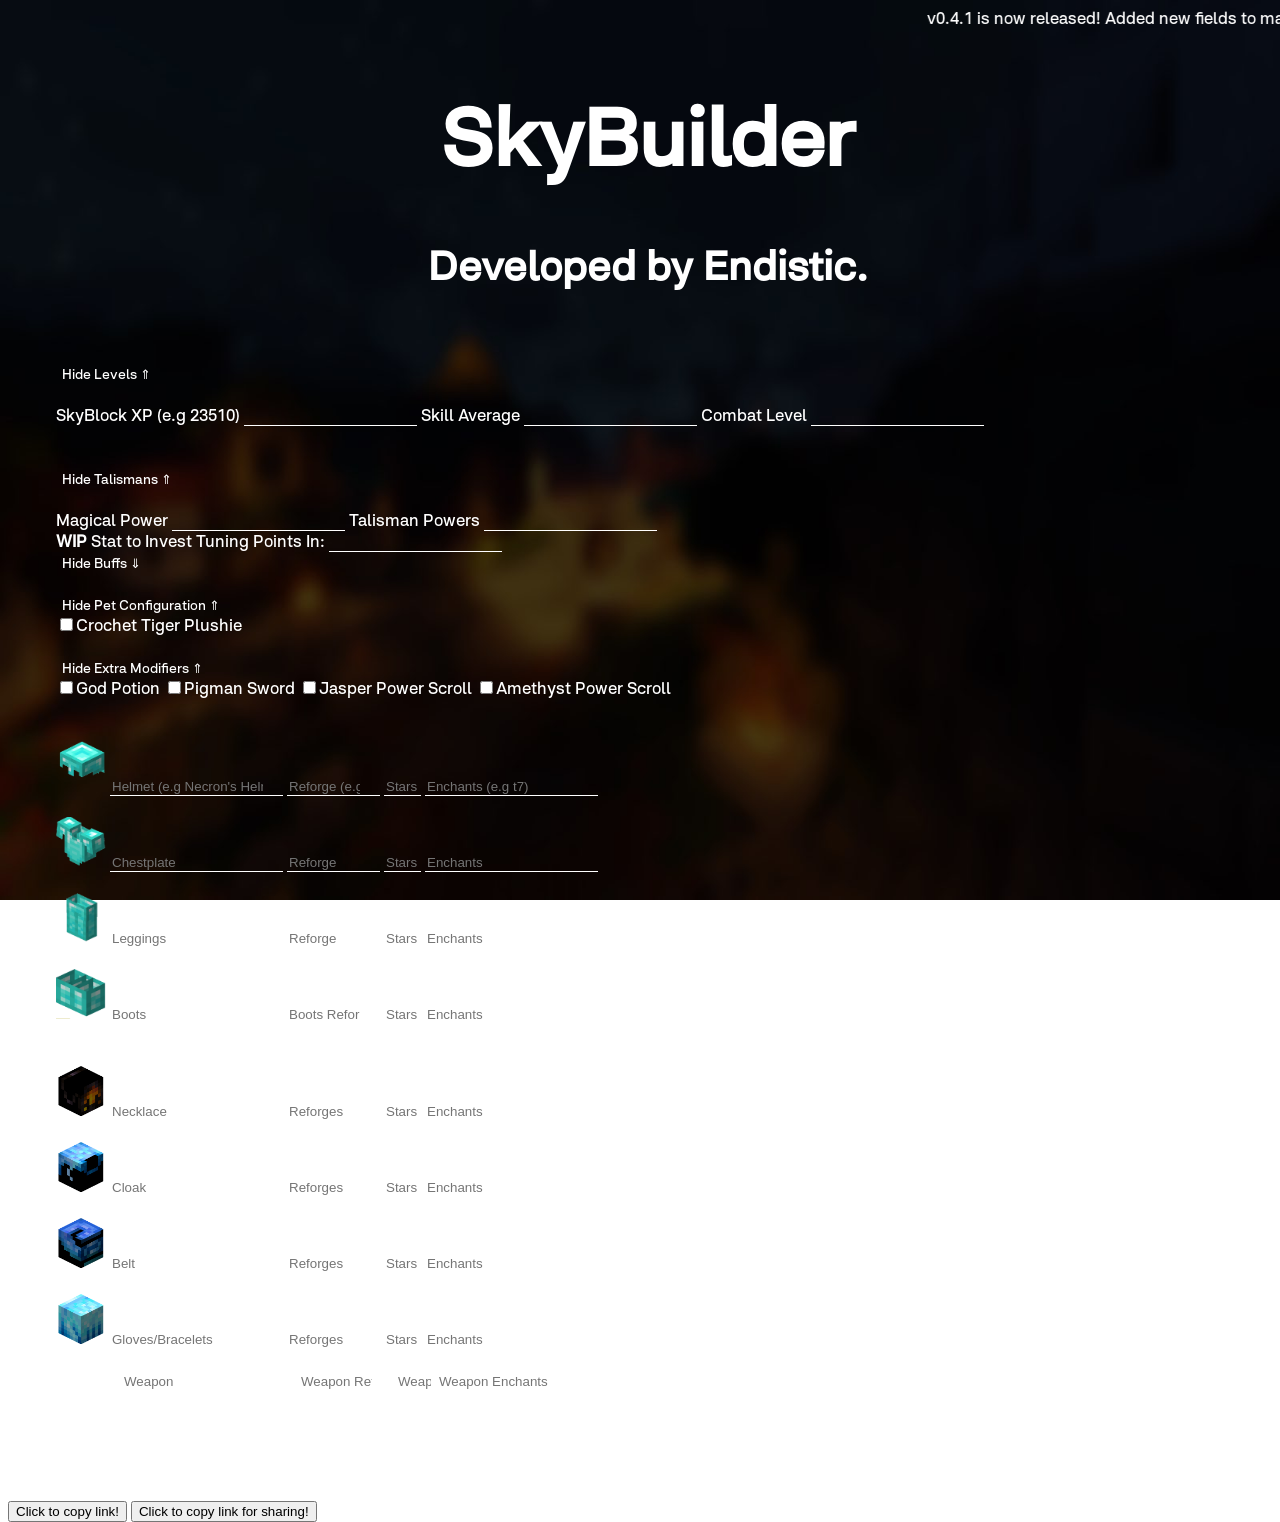
<file: index.html>
<!DOCTYPE html>
<html>

<head>
  <meta charset="utf-8">
  <meta name="viewport" content="width=device-width">
  <title>SkyBuilder</title>
  <link href="main.css" rel="stylesheet" type="text/css" />
</head>

<!--- <script src="script.js"></script>  for scripts --->

<body text="#ffffff">
  <marquee behavior="scroll" direction="left" scrollamount="20">v0.4.1 is now released! Added new fields to make
    SkyBuilder more user-intuitive.
  </marquee>

  <h1 style="text-align:center; font-size:80px;">
    SkyBuilder
  </h1>
  <h3 style="text-align:center; font-size:40px">
    Developed by Endistic.
  </h3>

  <div class="site">
    <div class="stats_container">
      <div class="base_stats" align="left">
        <button id="levels_button" class="js_dropdown" onclick="toggleLevels()">Hide Levels ⇑</button>
        <div id="levels_toggle">
          <br>
          SkyBlock XP (e.g 23510)
          <input type="text" id="sbxp" class="refresher"></input>
          Skill Average
          <input type="text" id="skavg" class="refresher"></input>
          Combat Level
          <input type="text" id="combatlv" class="refresher"></input>
        </div>

        <br>
        <br>
        <button class="js_dropdown" onclick="toggleTalismans()">Hide Talismans ⇑</button>
        <div id="talismans_toggle">
          <br>
          Magical Power
          <input type="text" id="magical_power" class="refresher"></input>
          Talisman Powers
          <datalist id="powers">
            <option value="None">None</option>
            <option value="Silky">Silky</option>
            <option value="Scorching">Scorching</option>
            <option value="Slender">Slender</option>
            <option value="Strong">Strong</option>
            <option value="Bizarre">Bizarre</option>
            <option value="Demonic">Demonic</option>
            <option value="Hurtful">Hurtful</option>
            <option value="Pleasant">Pleasant</option>
            <option value="Adept">Adept</option>
            <option value="Bloody">Bloody</option>
            <option value="Forceful">Forceful</option>
            <option value="Itchy">Itchy</option>
            <option value="Mythical">Mythical</option>
            <option value="Shaded">Shaded</option>
            <option value="Sighted">Sighted</option>
            <option value="Silky">Silky</option>
            <option value="Sweet">Sweet</option>
          </datalist>
          <input list="powers" id="talisman_power" class="refresher" list="powers" type="text">
          <br>
          <b>WIP</b> Stat to Invest Tuning Points In:
          <input id="tuning_points" class="refreshers" type="text">
          </select>
        </div>
      </div>
      <br>
      <button class="js_dropdown" onclick="toggleBuffs()">Hide Buffs ⇓</button>
      <div id="buffs_div" class="buffs" align="left">
        <br>
        <button class="js_dropdown" onclick="togglePetConfigs()">Hide Pet Configuration ⇑</button>
        <div id="pet_config_toggle">
          <input type="checkbox" id="crochet_tiger_buff" class="refresher">Crochet Tiger Plushie</input>
          <br>
        </div>
        <br>
        <button class="js_dropdown" onclick="toggleExtraModifiers()">Hide Extra Modifiers ⇑</button>
        <div id="extra_modifiers">
          <input type="checkbox" id="god_pot_buff" class="refresher">God Potion</input>
          <input type="checkbox" id="pigman_sword_buff" class="refresher">Pigman Sword</input>
          <input type="checkbox" id="jasper_scroll_buff" class="refresher">Jasper Power Scroll</input>
          <input type="checkbox" id="amethyst_scroll_buff">Amethyst Power Scroll</input>
        </div>

      </div>
      <div class="armor" align="left">
        <br>
        <br>
        <datalist id="armor_reforges">
          <option value="Ancient">Ancient</option>
          <option value="Necrotic">Necrotic</option>
          <option value="Giant">Giant</option>
          <option value="Loving">Loving</option>
          <option value="Renowned">Renowned</option>
        </datalist>
        <img src="img/helmet.PNG" alt="Helmet" style="width:50px;height:50px;"></img>
        <datalist id="helmets"></datalist>
        <input placeholder="Helmet (e.g Necron's Helmet)" list="helmets" type="text" id="helmet" class="refresher"
          n></input>
        <input list="armor_reforges" placeholder="Reforge (e.g Necrotic)" type="text" id="helmet_modifiers" size="10"
          class="refresher"></input>
        <input placeholder="Stars (e.g 5)" type="text" id="helmet_stars" class="refresher" size="3"></input>
        <input placeholder="Enchants (e.g t7)" type="text" id="helmet_enchants" class="refresher"></input>
        <br>
        <br>
        <img src="img/chestplate.PNG" alt="Chestplate" style="width:50px;height:50px;"></img>
        <datalist id="chestplates"></datalist>
        <input placeholder="Chestplate" list="chestplates" type="text" id="chestplate" class="refresher"></input>
        <input list="armor_reforges" placeholder="Reforge" type="text" id="chestplate_modifiers" class="refresher"
          size="10"></input>
        <input placeholder="Stars" type="text" id="chestplate_stars" class="refresher" size="3"></input>
        <input placeholder="Enchants" type="text" id="chestplate_enchants" class="refresher"></input>
        <br>
        <br>
        <datalist id="leggingss"></datalist>
        <img src="img/leggings.PNG" alt="Leggings" style="width:50px;height:50px;"></img>
        <input placeholder="Leggings" list="leggingss" type="text" id="leggings" class="refresher"></input>
        <input list="armor_reforges" placeholder="Reforge" type="text" id="leggings_modifiers" size="10"
          class="refresher"></input>
        <input placeholder="Stars" type="text" id="leggings_stars" class="refresher" size="3"></input>
        <input placeholder="Enchants" type="text" id="leggings_enchants" class="refresher"></input>

        <br>
        <br>
        <datalist id="bootss"></datalist>
        <img src="img/boots.PNG" alt="Boots" style="width:50px;height:50px;"></img>
        <input placeholder="Boots" list="bootss" type="text" id="boots" class="refresher"></input>
        <input list="armor_reforges" placeholder="Boots Reforge" type="text" id="boots_modifiers" size="10"
          class="refresher"></input>
        <input placeholder="Stars" type="text" id="boots_stars" class="refresher" size="3"></input>
        <input placeholder="Enchants" type="text" id="boots_enchants" class="refresher"></input>
      </div>
      <div class="equipment" align="left">
        <br>
        <br>
        <datalist id="necklaces"></datalist>
        <img src="img/necklace.PNG" alt="Necklace" style="width:50px;height:50px;"></img>
        <input placeholder="Necklace" list="necklaces" type="text" id="necklace" class="refresher"></input>
        <input placeholder="Reforges" type="text" id="necklace_modifiers" class="refresher" size="10"></input>
        <input placeholder="Stars" type="text" id="necklace_stars" class="refresher" size="3"></input>
        <input placeholder="Enchants" type="text" id="necklace_enchants" class="refresher"></input>
        <br>
        <br>
        <datalist id="cloaks"></datalist>
        <img src="img/cloak.PNG" alt="Cloak" style="width:50px;height:50px;"></img>
        <input placeholder="Cloak" list="cloaks" type="text" id="cloak" class="refresher"></input>
        <input placeholder="Reforges" type="text" id="cloak_modifiers" class="refresher" size="10"></input>
        <input placeholder="Stars" type="text" id="cloak_stars" class="refresher" size="3"></input>
        <input placeholder="Enchants" type="text" id="cloak_enchants" class="refresher"></input>
        <br>
        <br>
        <datalist id="belts"></datalist>
        <img src="img/belt.PNG" alt="Belt" style="width:50px;height:50px;"></img>
        <input placeholder="Belt" list="belts" type="text" id="belt" class="refresher"></input>
        <input placeholder="Reforges" type="text" id="belt_modifiers" class="refresher" size="10"></input>
        <input placeholder="Stars" type="text" id="belt_stars" class="refresher" size="3"></input>
        <input placeholder="Enchants" type="text" id="belt_enchants" class="refresher"></input>
        <br>
        <br>
        <datalist id="glovess"></datalist>
        <img src="img/gloves.PNG" alt="Gloves / Bracelet" style="width:50px;height:50px;"></img>
        <input placeholder="Gloves/Bracelets" list="glovess" type="text" id="gloves" class="refresher"></input>
        <input placeholder="Reforges" type="text" id="gloves_modifiers" class="refresher" size="10"></input>
        <input placeholder="Stars" type="text" id="gloves_stars" class="refresher" size="3"></input>
        <input placeholder="Enchants" type="text" id="gloves_enchants" class="refresher"></input>
        <br>
        <br>
        Weapon
        <datalist id="weapon_reforges">
          <option value="Withered">Withered</option>
          <option value="Fabled">Fabled</option>
          <option value="Spiritual">Spiritual</option>
          <option value="Precise">Precise</option>
          <option value="Hasty">Hasty</option>
        </datalist>
        <datalist id="weapons"></datalist>
        <input placeholder="Weapon" list="weapons" type="text" id="weapon" class="refresher"></input>
        <input list="weapon_reforges" placeholder="Weapon Reforges" type="text" id="weapon_modifiers" size="10"
          class="refresher"></input>
        <input placeholder="Weapon Stars" type="text" id="weapon_stars" class="refresher" size="3"></input>
        <input placeholder="Weapon Enchants" type="text" id="weapon_enchants" class="refresher"></input>
      </div>
    </div>
    <div class="stats_container">
      <h3 id="stats">Stats here.</h3>
    </div>
    <div id="pre_insert">
    </div>
  </div>
  <br>
  <br>
  <button id="copylink" class="refresher">Click to copy link!</button>
  <button id="copylink-sharing" class="refresher">Click to copy link for sharing!</button>

  <script src="js/utils.js"></script>
  <script src="js/damagecalc.js"></script>
  <script src="js/talisman.js"></script>
  <script src="js/items.js"></script>
  <script src="js/reforges.js"></script>
  <script src="js/dropdowns.js"></script>
  <script src="js/loadvals.js"></script>
  <script src="js/showstats.js"></script>
  <script src="js/updatefields.js"></script>
  <script src="js/showsettings.js"></script>

</body>

</html>
</file>
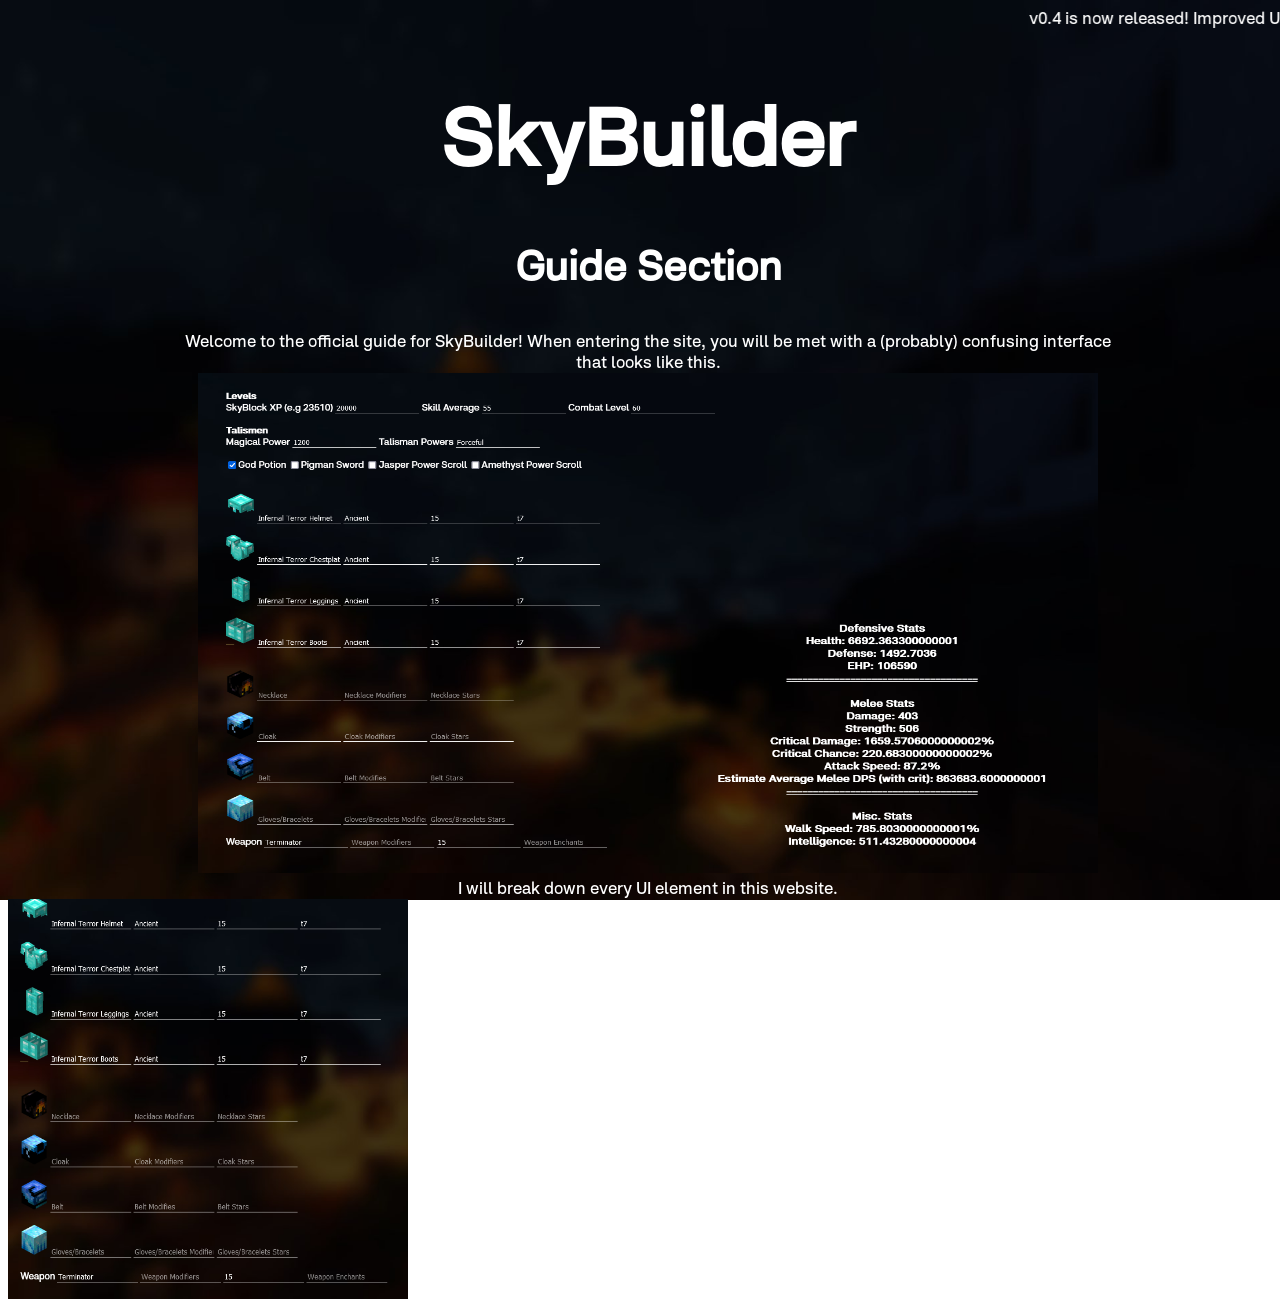
<file: guide.html>
<!DOCTYPE html>
<html>

<head>
  <meta charset="utf-8">
  <meta name="viewport" content="width=device-width">
  <title>SkyBuilder</title>
  <link href="main.css" rel="stylesheet" type="text/css" />
</head>

<!--- <script src="script.js"></script>  for scripts --->

<body text="#ffffff">
  <marquee behavior="scroll" direction="left" scrollamount="20">v0.4 is now released! Improved UI and talisman powers
    are done!
    Thanks to @Ender_Stone for some ideas in previous updates.
  </marquee>

  <h1 style="text-align:center; font-size:80px;">
    SkyBuilder
  </h1>
  <h3 style="text-align:center; font-size:40px">
    Guide Section
  </h3>

  <p style="text-align:center;">
    Welcome to the official guide for SkyBuilder!
    When entering the site, you will be met with a (probably) confusing interface 
    <br>
    that looks like this.
    <br>
    <img src="img/confusing ui.PNG" width="900" height="500">
    <br>
    I will break down every UI element in this website.
    <br>
    <img style="float:left" src="img/armorselect.png" width="400" height="400">
  </p>
   
  <p style="text-align:left;">
    On the left side of the screen, you will see something that looks like this. This is where you input your <b>Armor</b> and <b>Equipment</b>.
  <br>
  There are 3 categories.
    The first is <b>Armor</b>. The "Helmet", "Chestplate", "Leggings", and
    <br>
    "Boots" is where you type in the name of your armor, like "Infernal Terror Helmet." Note that this changing this will automatically <br> update your stats, so you do not have to worry.
    <br>
    
  </p>
   
 
</body>

</html>
</file>
<file: main.css>
@font-face {
   font-family: c-font-basic;
  src: url(font/SalmaproMedium.otf);
}

html, body {
  height: 100%;
  width: 100%;
}



body {
  font-family: c-font-basic;
  background-image: url('img/new-background.png');
  background-repeat: no-repeat;
  background-attachment: fixed;
  background-size: 100% 100%;
}

.site {
  margin: 1rem;
  padding: 2rem 2rem;
  text-align: left;
}

.gear_container {
  display: inline-block;
  padding: 1rem 1rem;
}

.base_stats {
  display: inline-block;
  align: left;
}

.js_dropdown {
  font-family: c-font-basic;
  color: white;
  background: transparent;
  border: none;
}

.stats_container {
  display: inline-block;
  align: right;
}

input[type=text] {
  background: transparent;
  border: none;
  border-bottom: 1px solid white;
  color: white;
}
</file>
